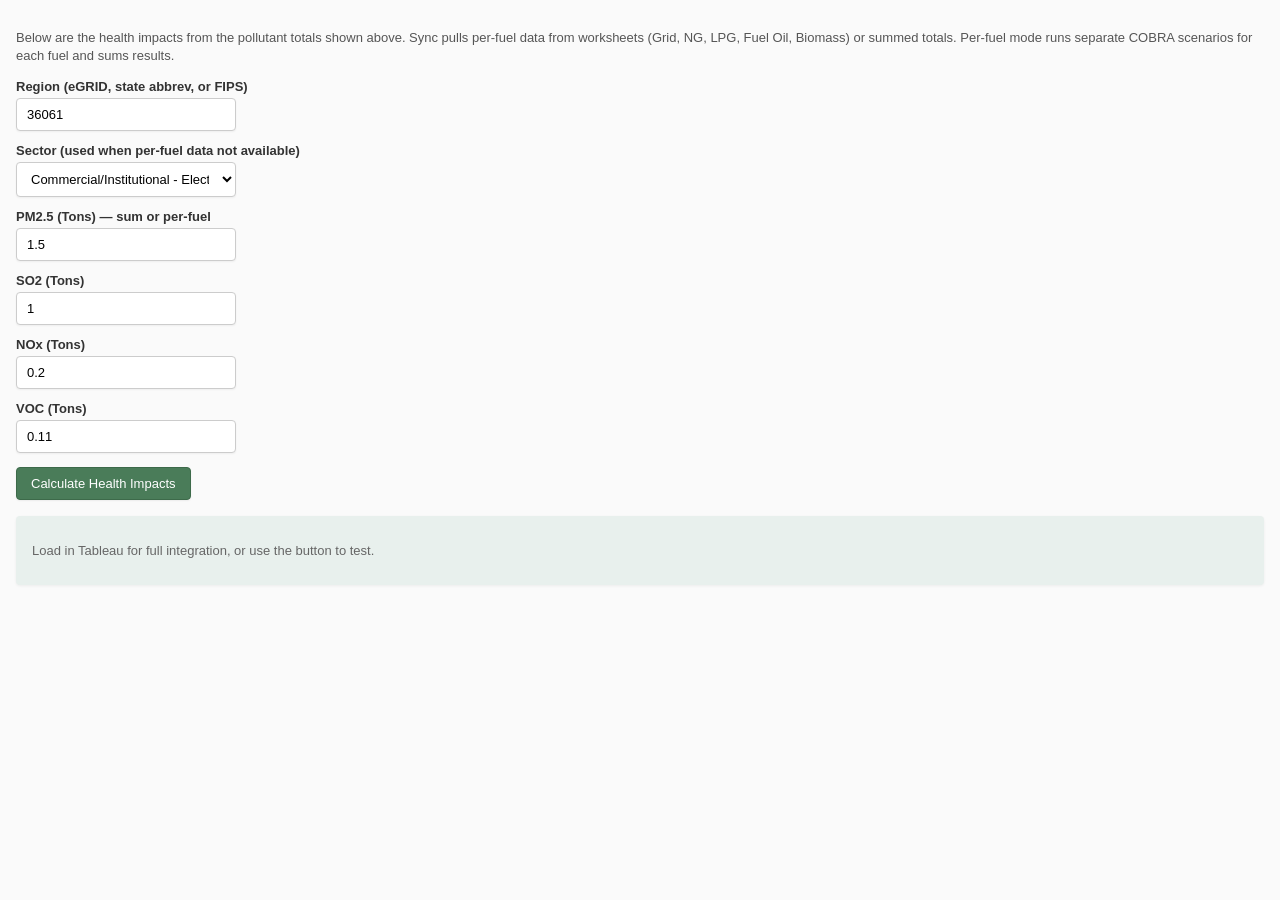
<file: static/extension/index.html>
<!DOCTYPE html>
<html>
<head>
  <meta charset="utf-8">
  <title>COBRA Health Results</title>
  <script src="https://extensions.tableauusercontent.com/resources/tableau.extensions.1.latest.min.js"></script>
  <style>
    * { box-sizing: border-box; }
    body { font-family: -apple-system, BlinkMacSystemFont, "Segoe UI", Roboto, sans-serif; margin: 0; padding: 16px; color: #333; background: #fafafa; }
    .intro { font-size: 13px; color: #555; margin-bottom: 14px; line-height: 1.4; }
    .input-group { margin-bottom: 12px; }
    .input-group label { display: block; font-weight: 600; font-size: 13px; margin-bottom: 4px; color: #333; }
    input, select {
      width: 100%; max-width: 220px; padding: 8px 10px; font-size: 13px;
      border: 1px solid #ccc; border-radius: 4px; background: #fff;
      box-shadow: 0 1px 2px rgba(0,0,0,0.05);
    }
    input:focus, select:focus { outline: none; border-color: #888; }
    .btn-row { margin: 14px 0; display: flex; gap: 8px; flex-wrap: wrap; }
    button {
      padding: 8px 14px; font-size: 13px; font-weight: 500; cursor: pointer; border-radius: 4px;
      border: 1px solid #bbb; background: #fff; box-shadow: 0 1px 2px rgba(0,0,0,0.06);
    }
    button:hover { background: #f8f8f8; }
    button:disabled { opacity: 0.6; cursor: not-allowed; }
    button.primary { background: #4a7c59; color: #fff; border-color: #3d6a4a; }
    button.primary:hover { background: #3d6a4a; }
    #results { margin-top: 16px; }
    .results-box {
      padding: 14px 16px; border-radius: 4px; margin-bottom: 10px;
      background: #e8e8ed; box-shadow: 0 1px 3px rgba(0,0,0,0.06);
    }
    .results-box.beige { background: #f5f0e6; }
    .results-box.teal { background: #e8f0ed; }
    .geo-toggle { margin-bottom: 12px; display: flex; gap: 6px; flex-wrap: wrap; }
    .geo-toggle button { padding: 6px 12px; font-size: 12px; }
    .geo-toggle button.active { background: #4a7c59; color: #fff; border-color: #3d6a4a; }
    .result-row { margin: 8px 0; font-size: 14px; }
    .result-row strong { display: inline-block; min-width: 180px; }
    .result-row .val { font-weight: 600; color: #1a5f2a; }
    .loading { color: #666; font-size: 13px; }
    .error { color: #c00; font-size: 13px; }
    .health-table { width: 100%; font-size: 12px; border-collapse: collapse; margin-top: 12px; }
    .health-table th, .health-table td { padding: 6px 8px; text-align: left; border-bottom: 1px solid #ddd; }
    .health-table th { font-weight: 600; background: rgba(0,0,0,0.04); }
    .health-table .num { text-align: right; }
    .toggle-details { margin-top: 8px; font-size: 12px; color: #555; cursor: pointer; }
    .toggle-details:hover { color: #333; }
  </style>
</head>
<body>
  <div id="calc-mode">
  <p class="intro">Below are the health impacts from the pollutant totals shown above. Sync pulls per-fuel data from worksheets (Grid, NG, LPG, Fuel Oil, Biomass) or summed totals. Per-fuel mode runs separate COBRA scenarios for each fuel and sums results.</p>

  <div class="input-group">
    <label>Region (eGRID, state abbrev, or FIPS)</label>
    <input id="region" value="36061" placeholder="e.g. USA, NY, 36061, ERCT" />
  </div>
  <div class="input-group">
    <label>Sector (used when per-fuel data not available)</label>
    <select id="sector">
      <option value="commercial_electricity">Commercial/Institutional - Electricity</option>
      <option value="commercial_natural_gas">Commercial/Institutional - Natural Gas</option>
      <option value="residential_electricity">Residential - Electricity</option>
      <option value="residential_natural_gas">Residential - Natural Gas</option>
    </select>
  </div>
  <div class="input-group">
    <label>PM2.5 (Tons) — sum or per-fuel</label>
    <input id="pm25" type="number" value="1.5" step="0.01" />
  </div>
  <div class="input-group">
    <label>SO2 (Tons)</label>
    <input id="so2" type="number" value="1" step="0.01" />
  </div>
  <div class="input-group">
    <label>NOx (Tons)</label>
    <input id="nox" type="number" value="0.2" step="0.01" />
  </div>
  <div class="input-group">
    <label>VOC (Tons)</label>
    <input id="voc" type="number" value="0.11" step="0.01" />
  </div>

  <div class="btn-row">
    <button id="sync">Sync from Dashboard</button>
    <button id="fetch" class="primary">Calculate Health Impacts</button>
  </div>
  </div>

  <div id="detail-mode" style="display:none">
    <p class="intro">Full health endpoint breakdown from the most recent run on any dashboard.</p>
    <div class="btn-row">
      <button id="refresh">Refresh</button>
    </div>
  </div>

  <div id="results"></div>

  <script>
    (function() {
      const API_BASE = window.location.origin;
      const FUEL_PATTERNS = [
        ["grid", ["grid", "electric", "electricity"]],
        ["natural_gas", ["ng", "natural gas", "naturalgas"]],
        ["propane", ["lpg", "propane"]],
        ["fuel_oil", ["fuel oil", "distillate", "dfo"]],
        ["biomass", ["biomass", "wood"]]
      ];

      function worksheetToFuel(name) {
        var n = (name || "").toLowerCase();
        for (var i = 0; i < FUEL_PATTERNS.length; i++) {
          var fuel = FUEL_PATTERNS[i][0], patterns = FUEL_PATTERNS[i][1];
          for (var j = 0; j < patterns.length; j++) {
            if (n.indexOf(patterns[j]) >= 0) return fuel;
          }
        }
        return null;
      }

      const PARAM_NAMES = {
        region: ["Region", "COBRA_Region", "State_Region", "State"],
        sector: ["Sector", "COBRA_Sector"],
        pm25: ["PM25", "COBRA_PM25", "PM2.5"],
        so2: ["SO2", "COBRA_SO2"],
        nox: ["NOx", "COBRA_NOx"],
        voc: ["VOC", "COBRA_VOC"],
        view: ["COBRA_View", "COBRA_Mode"]
      };

      var emissionsByFuel = null;

      function getParamValue(param) {
        var v = param.currentValue;
        if (!v) return null;
        return (v.nativeValue !== undefined ? v.nativeValue : v.value) ?? null;
      }

      function findParamValue(params, names) {
        for (var i = 0; i < names.length; i++) {
          var p = params.find(function(x) { return x.name === names[i]; });
          if (p) {
            var v = getParamValue(p);
            if (v != null && v !== "") return v;
          }
        }
        return null;
      }

      var isDetailMode = false;

      async function loadDetailView() {
        var resultsDiv = document.getElementById("results");
        resultsDiv.innerHTML = '<div class="results-box"><p class="loading">Loading...</p></div>';
        try {
          var res = await fetch(API_BASE + "/latest-results");
          if (!res.ok) {
            resultsDiv.innerHTML = '<div class="results-box"><p class="loading">No results yet. Run a calculation on any input dashboard first.</p></div>';
            return;
          }
          var data = await res.json();
          renderDetailResults(data, resultsDiv);
        } catch (e) {
          resultsDiv.innerHTML = '<div class="results-box"><p class="error">Could not load results: ' + e.message + "</p></div>";
        }
      }

      function renderDetailResults(data, resultsDiv) {
        var geo = "national";
        if (data.county) geo = "county";
        else if (data.state) geo = "state";
        var he = data.HealthEndpoints || {};
        var heBySector = data.HealthEndpoints_by_sector || {};
        var html = '<div class="results-box"><div class="geo-toggle">' +
          '<button data-geo="national">National</button>' +
          '<button data-geo="state">State</button>' +
          '<button data-geo="county">County</button>' +
          "</div><div id=\"geo-results\"></div></div>";
        resultsDiv.innerHTML = html;
        var geoResults = document.getElementById("geo-results");
        function showGeo(g) {
          var d = data[g];
          document.querySelectorAll(".geo-toggle button").forEach(function(b) {
            b.classList.toggle("active", b.dataset.geo === g);
          });
          if (!d) {
            geoResults.innerHTML = "<p class=\"loading\">N/A for this geography</p>";
            return;
          }
          var low = d.TotalHealthBenefitsValue_low ?? d.Summary?.TotalHealthBenefitsValue_low;
          var high = d.TotalHealthBenefitsValue_high ?? d.Summary?.TotalHealthBenefitsValue_high;
          var out = '<div class="result-row"><strong>Total Health Effects (Low):</strong> <span class="val">' + formatCurrency(low) + "</span></div>" +
            '<div class="result-row"><strong>Total Health Effects (High):</strong> <span class="val">' + formatCurrency(high) + "</span></div>";
          if (Object.keys(heBySector).length > 0) {
            for (var sk in heBySector) {
              var heRows = (heBySector[sk] || {})[g] || [];
              if (heRows.length > 0) {
                out += '<h4 style="margin:16px 0 8px;font-size:14px;">' + sectorLabel(sk) + "</h4>" + renderHealthTable(heRows);
              }
            }
          } else {
            var heRows = he[g] || [];
            if (heRows.length > 0) out += renderHealthTable(heRows);
          }
          geoResults.innerHTML = out;
        }
        document.querySelectorAll(".geo-toggle button").forEach(function(b) {
          b.addEventListener("click", function() { showGeo(this.dataset.geo); });
        });
        showGeo(geo);
      }

      function setInputsFromParams(params) {
        var view = findParamValue(params, PARAM_NAMES.view);
        if (view && String(view).toLowerCase() === "detail") {
          isDetailMode = true;
          document.getElementById("calc-mode").style.display = "none";
          document.getElementById("detail-mode").style.display = "block";
          loadDetailView();
          return;
        }
        var r = findParamValue(params, PARAM_NAMES.region);
        if (r != null) document.getElementById("region").value = String(r);

        var s = findParamValue(params, PARAM_NAMES.sector);
        if (s != null) {
          var sel = document.getElementById("sector");
          var v = String(s).toLowerCase();
          var mapped = v.indexOf("commercial") >= 0 && v.indexOf("electric") >= 0 ? "commercial_electricity" :
            v.indexOf("commercial") >= 0 ? "commercial_natural_gas" :
            v.indexOf("residential") >= 0 && v.indexOf("electric") >= 0 ? "residential_electricity" :
            v.indexOf("residential") >= 0 ? "residential_natural_gas" : null;
          if (mapped) {
            for (var i = 0; i < sel.options.length; i++) {
              if (sel.options[i].value === mapped) { sel.selectedIndex = i; break; }
            }
          }
        }

        var pm25 = findParamValue(params, PARAM_NAMES.pm25);
        if (pm25 != null) document.getElementById("pm25").value = parseFloat(pm25) || 0;
        var so2 = findParamValue(params, PARAM_NAMES.so2);
        if (so2 != null) document.getElementById("so2").value = parseFloat(so2) || 0;
        var nox = findParamValue(params, PARAM_NAMES.nox);
        if (nox != null) document.getElementById("nox").value = parseFloat(nox) || 0;
        var voc = findParamValue(params, PARAM_NAMES.voc);
        if (voc != null) document.getElementById("voc").value = parseFloat(voc) || 0;
      }

      async function syncFromWorksheets() {
        emissionsByFuel = null;
        var dashboard = tableau.extensions.dashboardContent.dashboard;
        var worksheets = dashboard.worksheets || [];
        var byFuel = {};
        var summed = { PM25: 0, SO2: 0, NOx: 0, VOC: 0 };

        for (var i = 0; i < worksheets.length; i++) {
          try {
            var ws = worksheets[i];
            var name = ws.name || "";
            var fuel = worksheetToFuel(name);
            var data = await ws.getSummaryDataAsync();
            if (!data || !data.columns || !data.data) continue;

            var cols = data.columns;
            var pm25Idx = cols.findIndex(function(c) { var n = (c.fieldName || "").toUpperCase(); return n.indexOf("PM2") >= 0 || n.indexOf("PM25") >= 0; });
            var so2Idx = cols.findIndex(function(c) { return (c.fieldName || "").toUpperCase().indexOf("SO2") >= 0; });
            var noxIdx = cols.findIndex(function(c) { return (c.fieldName || "").toUpperCase().indexOf("NOX") >= 0; });
            var vocIdx = cols.findIndex(function(c) { return (c.fieldName || "").toUpperCase().indexOf("VOC") >= 0; });

            function getVal(cell) {
              if (!cell) return null;
              var v = cell.nativeValue !== undefined ? cell.nativeValue : cell.value;
              return v != null && String(v).indexOf("%") < 0 ? v : null;
            }

            var pm25 = 0, so2 = 0, nox = 0, voc = 0;
            for (var r = 0; r < data.data.length; r++) {
              var row = data.data[r];
              if (pm25Idx >= 0) pm25 += parseFloat(getVal(row[pm25Idx])) || 0;
              if (so2Idx >= 0) so2 += parseFloat(getVal(row[so2Idx])) || 0;
              if (noxIdx >= 0) nox += parseFloat(getVal(row[noxIdx])) || 0;
              if (vocIdx >= 0) voc += parseFloat(getVal(row[vocIdx])) || 0;
            }

            summed.PM25 += pm25; summed.SO2 += so2; summed.NOx += nox; summed.VOC += voc;

            if (fuel && (pm25 > 0 || so2 > 0 || nox > 0 || voc > 0)) {
              if (!byFuel[fuel]) byFuel[fuel] = { PM25: 0, SO2: 0, NOx: 0, VOC: 0 };
              byFuel[fuel].PM25 += pm25;
              byFuel[fuel].SO2 += so2;
              byFuel[fuel].NOx += nox;
              byFuel[fuel].VOC += voc;
            }
          } catch (e) {}
        }

        if (Object.keys(byFuel).length > 0) emissionsByFuel = byFuel;

        if (summed.PM25 > 0 || summed.SO2 > 0 || summed.NOx > 0 || summed.VOC > 0) {
          document.getElementById("pm25").value = summed.PM25.toFixed(2);
          document.getElementById("so2").value = summed.SO2.toFixed(2);
          document.getElementById("nox").value = summed.NOx.toFixed(2);
          document.getElementById("voc").value = summed.VOC.toFixed(2);
        }
      }

      async function syncFromDashboard() {
        if (typeof tableau === "undefined" || !tableau.extensions || !tableau.extensions.dashboardContent) return;
        try {
          var dashboard = tableau.extensions.dashboardContent.dashboard;
          var params = await dashboard.getParametersAsync();
          if (params && params.length > 0) setInputsFromParams(params);
          await syncFromWorksheets();
          document.getElementById("results").innerHTML = '<div class="results-box teal"><p class="loading">Synced from dashboard.' + (emissionsByFuel ? " Per-fuel mode: " + Object.keys(emissionsByFuel).join(", ") : "") + "</p></div>";
          setTimeout(function() { document.getElementById("results").innerHTML = ""; }, 2000);
        } catch (e) {
          document.getElementById("results").innerHTML = '<div class="results-box"><p class="error">Sync failed: ' + e.message + "</p></div>";
        }
      }

      function getInputs() {
        var region = document.getElementById("region").value.trim();
        var sector = document.getElementById("sector").value;
        var pm25 = parseFloat(document.getElementById("pm25").value) || 0;
        var so2 = parseFloat(document.getElementById("so2").value) || 0;
        var nox = parseFloat(document.getElementById("nox").value) || 0;
        var voc = parseFloat(document.getElementById("voc").value) || 0;
        var emissions = { PM25: pm25, SO2: so2, NOx: nox, VOC: voc };

        if (emissionsByFuel && Object.keys(emissionsByFuel).length > 0) {
          return { region: region, emissions_by_fuel: emissionsByFuel };
        }
        return { region: region, sector: sector, emissions: emissions };
      }

      function formatCurrency(n) {
        if (n == null || isNaN(n)) return "—";
        return "$" + Math.round(n).toLocaleString();
      }

      function sectorLabel(key) {
        var labels = { grid: "Grid", natural_gas: "Natural Gas", propane: "Propane", fuel_oil: "Fuel Oil", biomass: "Biomass" };
        return labels[key] || String(key).replace(/_/g, " ").replace(/\b\w/g, function(c) { return c.toUpperCase(); });
      }

      function renderHealthTable(rows) {
        if (!rows || rows.length === 0) return "";
        var html = '<table class="health-table"><thead><tr><th>Health Endpoint</th><th>Pollutant</th><th class="num">Incidence Low</th><th class="num">Incidence High</th><th class="num">Monetary Low</th><th class="num">Monetary High</th></tr></thead><tbody>';
        for (var i = 0; i < rows.length; i++) {
          var r = rows[i];
          var incLo = r.IncidenceLow != null ? r.IncidenceLow.toFixed(4) : "—";
          var incHi = r.IncidenceHigh != null ? r.IncidenceHigh.toFixed(4) : "—";
          var monLo = r.MonetaryLow != null ? formatCurrency(r.MonetaryLow) : "—";
          var monHi = r.MonetaryHigh != null ? formatCurrency(r.MonetaryHigh) : "—";
          html += "<tr><td>" + (r.HealthEndpoint || "") + "</td><td>" + (r.Pollutant || "") + "</td><td class=\"num\">" + incLo + "</td><td class=\"num\">" + incHi + "</td><td class=\"num\">" + monLo + "</td><td class=\"num\">" + monHi + "</td></tr>";
        }
        html += "</tbody></table>";
        return html;
      }

      function attachHandler() {
        document.getElementById("sync").addEventListener("click", function() { syncFromDashboard(); });
        document.getElementById("refresh").addEventListener("click", function() { loadDetailView(); });

        document.getElementById("fetch").addEventListener("click", async function() {
          var btn = this;
          var resultsDiv = document.getElementById("results");
          btn.disabled = true;
          resultsDiv.innerHTML = '<div class="results-box"><p class="loading">Calculating health impacts... This may take 1–2 minutes for per-fuel mode.</p></div>';

          var inputs = getInputs();
          var url = API_BASE + "/health-effects?include_health_endpoints=true";
          try {
            var res = await fetch(url, {
              method: "POST",
              headers: { "Content-Type": "application/json" },
              body: JSON.stringify(inputs)
            });
            if (!res.ok) {
              var err = await res.json().catch(function() { return {}; });
              throw new Error(err.detail || res.statusText || "Request failed");
            }
            var data = await res.json();

            try { await fetch(API_BASE + "/store-results", { method: "POST", headers: { "Content-Type": "application/json" }, body: JSON.stringify(data) }); } catch (e) {}

            var geo = "national";
            if (data.county) geo = "county";
            else if (data.state) geo = "state";

            var html = '<div class="results-box"><div class="geo-toggle">' +
              '<button data-geo="national">National</button>' +
              '<button data-geo="state">State</button>' +
              '<button data-geo="county">County</button>' +
              "</div><div id=\"geo-results\"></div></div>";
            resultsDiv.innerHTML = html;

            var geoResults = document.getElementById("geo-results");
            var he = data.HealthEndpoints || {};

            function showGeo(g) {
              var d = data[g];
              document.querySelectorAll(".geo-toggle button").forEach(function(b) {
                b.classList.toggle("active", b.dataset.geo === g);
              });
              if (!d) {
                geoResults.innerHTML = "<p class=\"loading\">N/A for this geography</p>";
                return;
              }
              var low = d.TotalHealthBenefitsValue_low ?? d.Summary?.TotalHealthBenefitsValue_low;
              var high = d.TotalHealthBenefitsValue_high ?? d.Summary?.TotalHealthBenefitsValue_high;
              var bySector = d.by_sector || {};
              var sectorHtml = "";
              if (Object.keys(bySector).length > 0) {
                for (var sk in bySector) {
                  var sv = bySector[sk];
                  var sl = sv.TotalHealthBenefitsValue_low;
                  var sh = sv.TotalHealthBenefitsValue_high;
                  sectorHtml += '<div class="result-row"><strong>' + sectorLabel(sk) + ":</strong> <span class=\"val\">" + formatCurrency(sl) + " (Low) / " + formatCurrency(sh) + " (High)</span></div>";
                }
              }
              var heRows = he[g] || [];
              var tableHtml = heRows.length > 0 ? '<div class="toggle-details" id="toggle-details">▼ Show health endpoint details</div><div id="health-details" style="display:none">' + renderHealthTable(heRows) + "</div>" : "";
              geoResults.innerHTML = sectorHtml +
                '<div class="result-row"><strong>Total Health Effects (Low):</strong> <span class="val">' + formatCurrency(low) + "</span></div>" +
                '<div class="result-row"><strong>Total Health Effects (High):</strong> <span class="val">' + formatCurrency(high) + "</span></div>" + tableHtml;

              var toggle = document.getElementById("toggle-details");
              var details = document.getElementById("health-details");
              if (toggle && details) {
                toggle.addEventListener("click", function() {
                  var show = details.style.display === "none";
                  details.style.display = show ? "block" : "none";
                  toggle.textContent = show ? "▲ Hide health endpoint details" : "▼ Show health endpoint details";
                });
              }
            }

            document.querySelectorAll(".geo-toggle button").forEach(function(b) {
              b.addEventListener("click", function() { showGeo(this.dataset.geo); });
            });

            showGeo(geo);
          } catch (e) {
            resultsDiv.innerHTML = '<div class="results-box"><p class="error">Error: ' + e.message + "</p></div>";
          } finally {
            btn.disabled = false;
          }
        });
      }

      if (typeof tableau !== "undefined" && tableau.extensions) {
        tableau.extensions.initializeAsync().then(function() {
          attachHandler();
          syncFromDashboard();
          var dashboard = tableau.extensions.dashboardContent.dashboard;
          dashboard.getParametersAsync().then(function(params) {
            if (params && params.length > 0) {
              params.forEach(function(p) {
                p.addEventListener(tableau.TableauEventType.ParameterChanged, function() { syncFromDashboard(); });
              });
            }
          }).catch(function() {});
        });
      } else {
        attachHandler();
        document.getElementById("sync").style.display = "none";
        document.getElementById("results").innerHTML = '<div class="results-box teal"><p class="loading">Load in Tableau for full integration, or use the button to test.</p></div>';
      }
    })();
  </script>
</body>
</html>
</file>
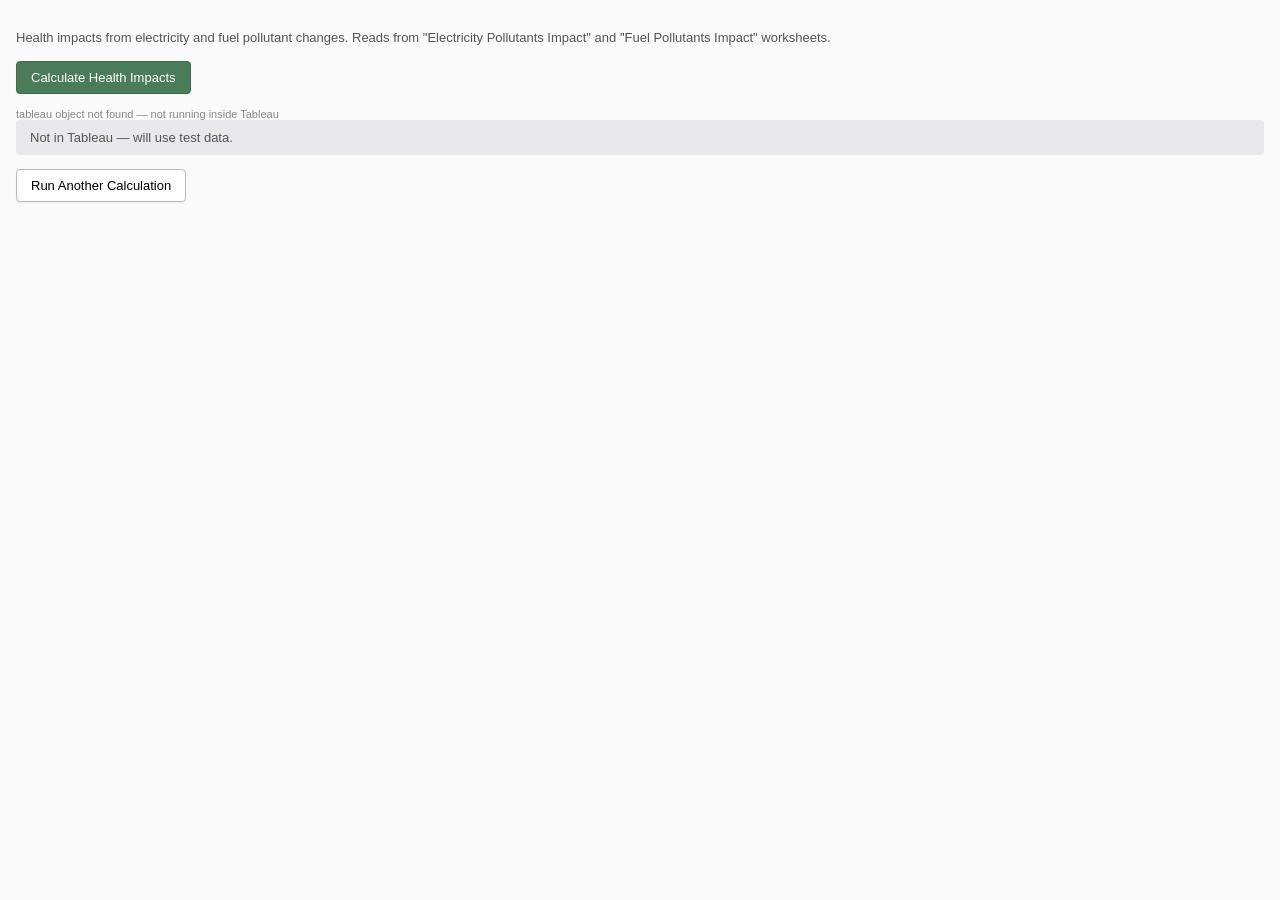
<file: static/extension/code-comparison.html>
<!DOCTYPE html>
<html>
<head>
  <meta charset="utf-8">
  <title>COBRA - Code Comparison</title>
  <script src="https://extensions.tableauusercontent.com/resources/tableau.extensions.1.latest.min.js"></script>
  <link rel="stylesheet" href="shared.css">
</head>
<body>
  <div id="calc-view">
    <p class="intro">Health impacts from electricity and fuel pollutant changes. Reads from "Electricity Pollutants Impact" and "Fuel Pollutants Impact" worksheets.</p>
    <div class="btn-row">
      <button id="calculate" class="primary">Calculate Health Impacts</button>
    </div>
    <div id="init-status" style="font-size:11px;color:#888;margin-top:4px;"></div>
  </div>

  <div id="results-view" style="display:none">
    <div id="results"></div>
    <div class="btn-row">
      <button id="reset">Run Another Calculation</button>
    </div>
  </div>

  <script src="shared.js"></script>
  <script>
    (function () {
      var ELECTRICITY_WS = "Electricity Pollutants Impact";
      var FUEL_WS = "Fuel Pollutants Impact";
      // Exact measure names for electricity worksheet (Code Comparison) — match by containing this string
      var ELECTRIC_EXACT_MEASURES = {
        PM25: "SUM(PM2.5 (Tons) - Electric (CodeComp))",
        SO2: "SUM(SO2 (Tons) - Electric (CodeComp))",
        NOx: "SUM(NOx (Tons) - Electric (CodeComp))",
        VOC: "SUM(VOC (Tons) - Electric (CodeComp))"
      };
      var STATE_PARAMS = ["In.State", "State", "Select State", "State_Abbr", "State_Region", "State/Grid Region", "COBRA_State"];
      var COUNTY_PARAMS = ["In.County Name.2", "County", "County Selection", "County?", "County_Name", "COBRA_County"];

      var dashboard = null;
      var initDone = false;
      var calcBtn = document.getElementById("calculate");
      calcBtn.disabled = true;
      calcBtn.textContent = "Initializing...";

      COBRA.initExtension(function (db) {
        dashboard = db;
        initDone = true;
        calcBtn.disabled = false;
        calcBtn.textContent = "Calculate Health Impacts";
        if (!dashboard) {
          document.getElementById("results").innerHTML =
            '<div class="status-msg info">Not in Tableau — will use test data.</div>';
          document.getElementById("results-view").style.display = "block";
        }
      });

      calcBtn.addEventListener("click", async function () {
        var btn = this;
        var resultsDiv = document.getElementById("results");
        btn.disabled = true;
        document.getElementById("calc-view").querySelector(".intro").textContent = "Calculating...";
        resultsDiv.innerHTML = '<div class="results-box"><p class="loading">Reading dashboard data and calculating health impacts... This may take 1\u20132 minutes.</p></div>';
        document.getElementById("results-view").style.display = "block";

        try {
          var payload = {};
          var debugLines = [];
          debugLines.push("initDone=" + initDone + ", dashboard=" + (dashboard ? "yes" : "null"));

          if (dashboard) {
            // Log all parameters
            var params = await dashboard.getParametersAsync();
            debugLines.push("Parameters found: " + params.map(function(p) {
              var v = p.currentValue;
              var val = v ? (v.nativeValue !== undefined ? v.nativeValue : v.value) : "(empty)";
              return p.name + " = " + val;
            }).join(", "));

            var state = COBRA.findParamValue(params, STATE_PARAMS);
            var county = COBRA.findParamValue(params, COUNTY_PARAMS);
            debugLines.push("From params: State=" + (state || "(none)") + ", County=" + (county || "(none)"));

            // Prefer "State Selection" / "County Selection" filters (visible dropdowns) over "Select State" / "County?" params
            var filterCounty = await COBRA.findFilterValue(dashboard, ["In.County Name.2", "County Selection", "County", "County?"]);
            var filterState = await COBRA.findFilterValue(dashboard, ["In.State", "State Selection", "State", "State/Grid Region"]);
            debugLines.push("From filters: State=" + (filterState || "(none)") + ", County=" + (filterCounty || "(none)"));

            // Prefer filter values if available
            if (filterState) state = filterState;
            if (filterCounty) {
              county = filterCounty;
            } else {
              // If a county filter exists but returned no single value, the user
              // selected "All" or multiple counties — clear any stale param value
              var countyFilterExists = await COBRA.findFilterExists(dashboard, ["In.County Name.2", "County Selection", "County", "County?"]);
              if (countyFilterExists) {
                debugLines.push("County filter exists but no single value selected — treating as state-level");
                county = null;
              }
            }
            county = COBRA.normalizeCountyForPayload(county);
            debugLines.push("Using: State=" + (state || "(none)") + ", County=" + (county || "(none)"));

            if (state) {
              payload.state = String(state);
              if (county) payload.county_name = String(county);
            } else {
              var region = COBRA.findParamValue(params, ["Region", "COBRA_Region", "State_Region"]);
              payload.region = region || "national";
              debugLines.push("No State param found, using region=" + payload.region);
            }

            // Log all worksheets
            var worksheets = dashboard.worksheets || [];
            debugLines.push("Worksheets: " + worksheets.map(function(w) { return '"' + w.name + '"'; }).join(", "));

            // Read worksheets
            var emissionsByFuel = {};
            for (var i = 0; i < worksheets.length; i++) {
              var ws = worksheets[i];
              var name = ws.name || "";
              if (name.toLowerCase().indexOf("electric") >= 0 || name.toLowerCase().indexOf("fuel") >= 0) {
                // Log column names for debugging
                var wsData = await ws.getSummaryDataAsync();
                var colNames = wsData && wsData.columns ? wsData.columns.map(function(c) { return c.fieldName || "(unnamed)"; }) : [];
                debugLines.push("\"" + name + "\" columns: " + JSON.stringify(colNames));
                if (wsData && wsData.data && wsData.data.length > 0) {
                  var firstRowVals = wsData.data[0].map(function(cell, idx) {
                    var v = cell ? (cell.nativeValue !== undefined ? cell.nativeValue : cell.value) : null;
                    return colNames[idx] + "=" + v;
                  });
                  debugLines.push("  first row: " + firstRowVals.join(", "));
                }

                if (name.toLowerCase().indexOf("electric") >= 0) {
                  var elecData = await COBRA.readWorksheetPollutants(ws, { exactMeasureNames: ELECTRIC_EXACT_MEASURES });
                  if (elecData) {
                    emissionsByFuel.grid = elecData;
                    debugLines.push("grid (from \"" + name + "\"): PM25=" + elecData.PM25 + " SO2=" + elecData.SO2 + " NOx=" + elecData.NOx + " VOC=" + elecData.VOC);
                  } else {
                    debugLines.push("\"" + name + "\" matched electric but no pollutant columns found");
                  }
                } else {
                  var fuelData = await COBRA.readWorksheetPollutants(ws);
                  if (fuelData) {
                    emissionsByFuel.natural_gas = fuelData;
                    debugLines.push("natural_gas (from \"" + name + "\"): PM25=" + fuelData.PM25 + " SO2=" + fuelData.SO2 + " NOx=" + fuelData.NOx + " VOC=" + fuelData.VOC);
                  } else {
                    debugLines.push("\"" + name + "\" matched fuel but no pollutant columns found");
                  }
                }
              }
            }
            if (Object.keys(emissionsByFuel).length > 0) {
              payload.emissions_by_fuel = emissionsByFuel;
            }
          } else {
            payload = {
              state: "AR",
              county_name: "Benton County",
              emissions_by_fuel: {
                grid: { PM25: 1, SO2: 0.5, NOx: 0.3, VOC: 0.1 },
                natural_gas: { PM25: 0.5, SO2: 0.2, NOx: 0.1, VOC: 0.05 }
              }
            };
            debugLines.push("Test mode (not in Tableau)");
          }

          // Show what we read before calling API
          resultsDiv.innerHTML = '<div class="results-box"><p class="loading">Sending to API...</p>' +
            '<pre style="font-size:11px;color:#555;white-space:pre-wrap;margin-top:8px;">' +
            debugLines.join("\n") + "\n\nPayload: " + JSON.stringify(payload, null, 2) + '</pre></div>';

          if (!payload.emissions_by_fuel || Object.keys(payload.emissions_by_fuel).length === 0) {
            throw new Error("No pollutant data found in worksheets. Make sure worksheets with 'electric' or 'fuel' in the name exist.\n\n" + debugLines.join("\n"));
          }

          var data = await COBRA.callHealthEffects(payload, true, "code_comparison");
          await COBRA.storeResults(data, "code_comparison");

          // Show per-fuel results
          var geo = data.county ? "county" : (data.state ? "state" : "national");
          var d = data[geo] || {};
          var bySector = d.by_sector || {};
          var html = '';

          // Per-fuel lines
          var fuelLabels = { grid: "Electricity", natural_gas: "Fuel" };
          for (var fk in bySector) {
            var sv = bySector[fk];
            var label = fuelLabels[fk] || COBRA.sectorLabel(fk);
            html += '<div class="result-row"><strong>' + label + ' (Low):</strong> <span class="val">' + COBRA.formatCurrency(sv.TotalHealthBenefitsValue_low) + '</span></div>';
            html += '<div class="result-row"><strong>' + label + ' (High):</strong> <span class="val">' + COBRA.formatCurrency(sv.TotalHealthBenefitsValue_high) + '</span></div>';
          }

          html += '<details style="margin-top:12px;font-size:11px;color:#888;"><summary>Debug info</summary><pre style="white-space:pre-wrap;">' +
            debugLines.join("\n") + "\n\nPayload sent: " + JSON.stringify(payload, null, 2) + '</pre></details>';
          resultsDiv.innerHTML = '<div class="results-box teal">' + html + '</div>';
          document.getElementById("calc-view").style.display = "none";

        } catch (e) {
          resultsDiv.innerHTML = '<div class="results-box"><p class="error">Error: ' + e.message + '</p></div>';
        } finally {
          btn.disabled = false;
          document.getElementById("calc-view").querySelector(".intro").textContent =
            "Health impacts from electricity and fuel pollutant changes.";
        }
      });

      document.getElementById("reset").addEventListener("click", function () {
        document.getElementById("calc-view").style.display = "block";
        document.getElementById("results-view").style.display = "none";
        document.getElementById("results").innerHTML = "";
      });
    })();
  </script>
</body>
</html>
</file>
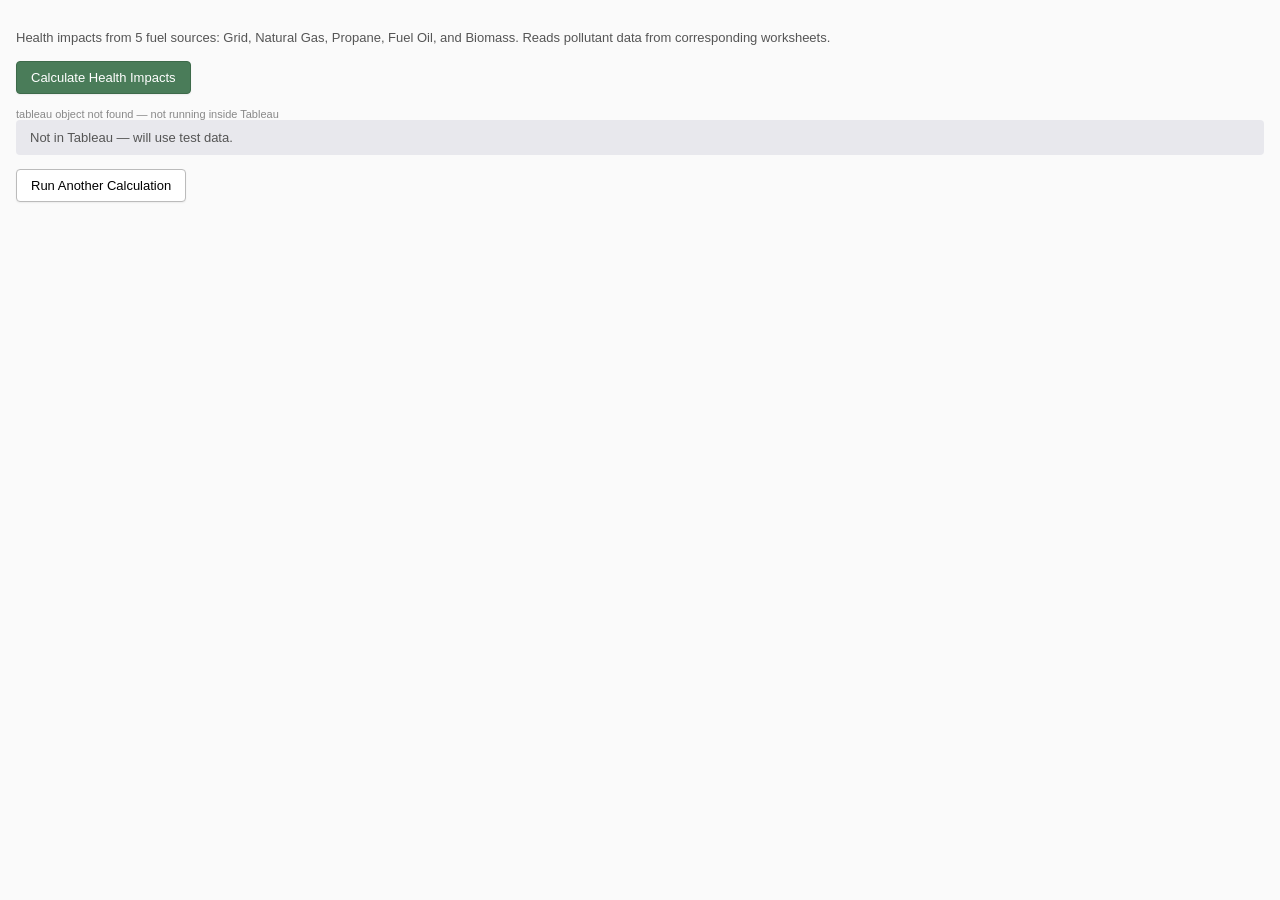
<file: static/extension/custom-module.html>
<!DOCTYPE html>
<html>
<head>
  <meta charset="utf-8">
  <title>COBRA - Custom Module</title>
  <script src="https://extensions.tableauusercontent.com/resources/tableau.extensions.1.latest.min.js"></script>
  <link rel="stylesheet" href="shared.css">
</head>
<body>
  <div id="calc-view">
    <p class="intro">Health impacts from 5 fuel sources: Grid, Natural Gas, Propane, Fuel Oil, and Biomass. Reads pollutant data from corresponding worksheets.</p>
    <div class="btn-row">
      <button id="calculate" class="primary">Calculate Health Impacts</button>
    </div>
    <div id="init-status" style="font-size:11px;color:#888;margin-top:4px;"></div>
  </div>

  <div id="results-view" style="display:none">
    <div id="results"></div>
    <div class="btn-row">
      <button id="reset">Run Another Calculation</button>
    </div>
  </div>

  <script src="shared.js"></script>
  <script>
    (function () {
      var WORKSHEET_FUEL_MAP = [
        { patterns: ["grid usage", "grid", "electric"], fuel: "grid" },
        { patterns: ["natural gas usage", "natural gas", "ng"], fuel: "natural_gas" },
        { patterns: ["propane usage", "propane", "lpg"], fuel: "propane" },
        { patterns: ["distillate fuel oil usage", "fuel oil", "distillate", "dfo"], fuel: "fuel_oil" },
        { patterns: ["biomass usage", "biomass", "wood"], fuel: "biomass" }
      ];

      var STATE_PARAMS = ["In.State", "State/Grid Region", "State", "Select State", "State_Abbr", "State_Region", "Grid Region", "COBRA_State"];

      var dashboard = null;

      function matchFuel(wsName) {
        var n = (wsName || "").toLowerCase();
        for (var i = 0; i < WORKSHEET_FUEL_MAP.length; i++) {
          var entry = WORKSHEET_FUEL_MAP[i];
          for (var j = 0; j < entry.patterns.length; j++) {
            if (n.indexOf(entry.patterns[j]) >= 0) return entry.fuel;
          }
        }
        return null;
      }

      var calcBtn = document.getElementById("calculate");
      calcBtn.disabled = true;
      calcBtn.textContent = "Initializing...";

      COBRA.initExtension(function (db) {
        dashboard = db;
        calcBtn.disabled = false;
        calcBtn.textContent = "Calculate Health Impacts";
        if (!dashboard) {
          document.getElementById("results").innerHTML =
            '<div class="status-msg info">Not in Tableau — will use test data.</div>';
          document.getElementById("results-view").style.display = "block";
        }
      });

      calcBtn.addEventListener("click", async function () {
        var btn = this;
        var resultsDiv = document.getElementById("results");
        btn.disabled = true;
        resultsDiv.innerHTML = '<div class="results-box"><p class="loading">Reading dashboard data and calculating health impacts... This may take 1\u20132 minutes for multiple fuels.</p></div>';
        document.getElementById("results-view").style.display = "block";

        try {
          var payload = {};
          var debugLines = [];

          if (dashboard) {
            var params = await dashboard.getParametersAsync();
            debugLines.push("Parameters found: " + params.map(function(p) {
              var v = p.currentValue;
              var val = v ? (v.nativeValue !== undefined ? v.nativeValue : v.value) : "(empty)";
              return p.name + " = " + val;
            }).join(", "));

            var region = COBRA.findParamValue(params, STATE_PARAMS);
            debugLines.push("Region/State: " + (region || "(none)"));
            debugLines.push("(Custom Module uses State/Grid Region only; county parameters are ignored)");

            if (region) {
              payload.state = String(region);
            } else {
              payload.region = "national";
            }
            debugLines.push("Location sent to API: " + (payload.state ? "state=" + payload.state : "region=" + payload.region));

            var emissionsByFuel = {};
            var worksheets = dashboard.worksheets || [];
            debugLines.push("Worksheets: " + worksheets.map(function(w) { return '"' + w.name + '"'; }).join(", "));

            for (var i = 0; i < worksheets.length; i++) {
              var ws = worksheets[i];
              var fuel = matchFuel(ws.name);
              if (!fuel) {
                debugLines.push('"' + ws.name + '" — no fuel match, skipping');
                continue;
              }
              var pollutants = await COBRA.readWorksheetPollutants(ws);
              if (pollutants && (pollutants.PM25 || pollutants.SO2 || pollutants.NOx || pollutants.VOC)) {
                emissionsByFuel[fuel] = pollutants;
                debugLines.push(fuel + ' (from "' + ws.name + '"): PM25=' + pollutants.PM25 + ' SO2=' + pollutants.SO2 + ' NOx=' + pollutants.NOx + ' VOC=' + pollutants.VOC);
              } else {
                debugLines.push('"' + ws.name + '" matched ' + fuel + ' but no pollutant data found');
              }
            }
            payload.emissions_by_fuel = emissionsByFuel;
          } else {
            payload = {
              state: "AR",
              emissions_by_fuel: {
                grid: { PM25: 1, SO2: 0.5, NOx: 0.3, VOC: 0.1 },
                natural_gas: { PM25: 0.3, SO2: 0.1, NOx: 0.2, VOC: 0.05 },
                propane: { PM25: 0.1, SO2: 0, NOx: 0.05, VOC: 0.02 }
              }
            };
            debugLines.push("Test mode (not in Tableau)");
          }

          resultsDiv.innerHTML = '<div class="results-box"><p class="loading">Sending to API...</p>' +
            '<pre style="font-size:11px;color:#555;white-space:pre-wrap;margin-top:8px;">' +
            debugLines.join("\n") + "\n\nPayload: " + JSON.stringify(payload, null, 2) + '</pre></div>';

          if (!payload.emissions_by_fuel || Object.keys(payload.emissions_by_fuel).length === 0) {
            throw new Error("No pollutant data found. Ensure worksheets for Grid, Natural Gas, Propane, Fuel Oil, or Biomass exist.\n\n" + debugLines.join("\n"));
          }

          var data = await COBRA.callHealthEffects(payload, true, "custom_module");
          await COBRA.storeResults(data, "custom_module");

          // Show per-fuel results
          var geo = data.county ? "county" : (data.state ? "state" : "national");
          var d = data[geo] || {};
          var bySector = d.by_sector || {};
          var html = '';
          for (var fk in bySector) {
            var sv = bySector[fk];
            var label = COBRA.sectorLabel(fk);
            html += '<div class="result-row"><strong>' + label + ' (Low):</strong> <span class="val">' + COBRA.formatCurrency(sv.TotalHealthBenefitsValue_low) + '</span></div>';
            html += '<div class="result-row"><strong>' + label + ' (High):</strong> <span class="val">' + COBRA.formatCurrency(sv.TotalHealthBenefitsValue_high) + '</span></div>';
          }
          html += '<details style="margin-top:12px;font-size:11px;color:#888;"><summary>Debug info</summary><pre style="white-space:pre-wrap;">' +
            debugLines.join("\n") + "\n\nPayload sent: " + JSON.stringify(payload, null, 2) + '</pre></details>';
          resultsDiv.innerHTML = '<div class="results-box teal">' + html + '</div>';
          document.getElementById("calc-view").style.display = "none";

        } catch (e) {
          resultsDiv.innerHTML = '<div class="results-box"><p class="error">Error: ' + e.message + '</p></div>';
        } finally {
          btn.disabled = false;
        }
      });

      document.getElementById("reset").addEventListener("click", function () {
        document.getElementById("calc-view").style.display = "block";
        document.getElementById("results-view").style.display = "none";
        document.getElementById("results").innerHTML = "";
      });
    })();
  </script>
</body>
</html>
</file>
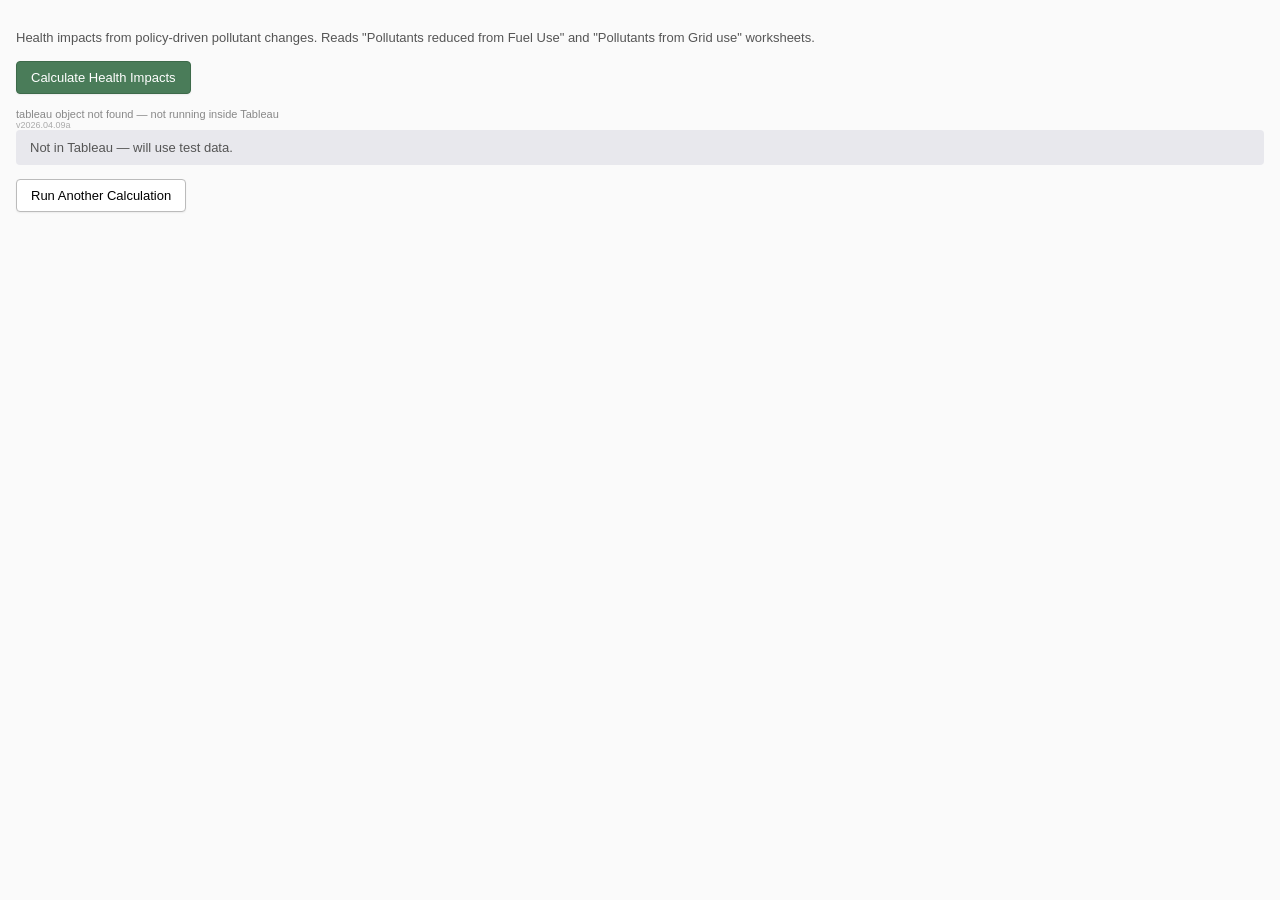
<file: static/extension/policy-module.html>
<!DOCTYPE html>
<html>
<head>
  <meta charset="utf-8">
  <title>COBRA - Policy Module</title>
  <script src="https://extensions.tableauusercontent.com/resources/tableau.extensions.1.latest.min.js"></script>
  <link rel="stylesheet" href="shared.css">
</head>
<body>
  <div id="calc-view">
    <p class="intro">Health impacts from policy-driven pollutant changes. Reads "Pollutants reduced from Fuel Use" and "Pollutants from Grid use" worksheets.</p>
    <div class="btn-row">
      <button id="calculate" class="primary">Calculate Health Impacts</button>
    </div>
    <div id="init-status" style="font-size:11px;color:#888;margin-top:4px;"></div>
    <div style="font-size:9px;color:#aaa;">v2026.04.09a</div>
  </div>

  <div id="results-view" style="display:none">
    <div id="results"></div>
    <div class="btn-row">
      <button id="reset">Run Another Calculation</button>
    </div>
  </div>

  <script src="shared.js"></script>
  <script>
    (function () {
      var FUEL_WS_PATTERNS = ["pollutants reduced from fuel", "fuel use", "policy_natural", "ps_pollu"];
      var GRID_WS_PATTERNS = ["pollutants from grid", "grid use", "electric_gain", "ps_grid", "grid_pollu"];
      // "Select State" and "County?" are known-stale params on this dashboard — keep them last
      var STATE_PARAMS = ["In.State", "State", "State_Abbr", "State_Region", "State/Grid Region", "COBRA_State", "Select State"];
      var COUNTY_PARAMS = ["In.County Name.2", "County", "County Selection", "County_Name", "COBRA_County", "County?"];

      var dashboard = null;

      function matchesPatterns(name, patterns) {
        var n = (name || "").toLowerCase();
        for (var i = 0; i < patterns.length; i++) {
          if (n.indexOf(patterns[i]) >= 0) return true;
        }
        return false;
      }

      function addVote(votes, value) {
        var val = value == null ? "" : String(value).trim();
        if (!val) return;
        votes[val] = (votes[val] || 0) + 1;
      }

      function chooseMajorityValue(votes) {
        var best = null;
        var bestCount = 0;
        for (var key in votes) {
          if (votes[key] > bestCount) {
            best = key;
            bestCount = votes[key];
          }
        }
        return best;
      }

      function formatVoteSummary(votes) {
        var parts = [];
        for (var key in votes) {
          parts.push(key + " x" + votes[key]);
        }
        return parts.length ? parts.join(", ") : "(none)";
      }

      var calcBtn = document.getElementById("calculate");
      calcBtn.disabled = true;
      calcBtn.textContent = "Initializing...";

      COBRA.initExtension(function (db) {
        dashboard = db;
        calcBtn.disabled = false;
        calcBtn.textContent = "Calculate Health Impacts";
        if (!dashboard) {
          document.getElementById("results").innerHTML =
            '<div class="status-msg info">Not in Tableau — will use test data.</div>';
          document.getElementById("results-view").style.display = "block";
        }
      });

      calcBtn.addEventListener("click", async function () {
        var btn = this;
        var resultsDiv = document.getElementById("results");
        btn.disabled = true;
        resultsDiv.innerHTML = '<div class="results-box"><p class="loading">Reading policy data and calculating health impacts... This may take 1\u20132 minutes.</p></div>';
        document.getElementById("results-view").style.display = "block";

        try {
          var payload = {};
          var debugLines = [];

          if (dashboard) {
            var params = await dashboard.getParametersAsync();
            debugLines.push("Parameters found: " + params.map(function(p) {
              var v = p.currentValue;
              var val = v ? (v.nativeValue !== undefined ? v.nativeValue : v.value) : "(empty)";
              return p.name + " = " + val;
            }).join(", "));

            // --- Read pollutant data from worksheets ---
            var emissionsByFuel = {};
            var worksheets = dashboard.worksheets || [];
            var dataWorksheets = []; // track which worksheets we read data from
            debugLines.push("Worksheets: " + worksheets.map(function(w) { return '"' + w.name + '"'; }).join(", "));

            for (var i = 0; i < worksheets.length; i++) {
              var ws = worksheets[i];
              var name = ws.name || "";

              if (matchesPatterns(name, FUEL_WS_PATTERNS)) {
                dataWorksheets.push(ws);
                var fuelData = await COBRA.readWorksheetPollutantsByColumns(ws);
                if (fuelData) {
                  if (!emissionsByFuel.natural_gas) emissionsByFuel.natural_gas = { PM25: 0, SO2: 0, NOx: 0, VOC: 0 };
                  emissionsByFuel.natural_gas.PM25 += fuelData.PM25;
                  emissionsByFuel.natural_gas.SO2 += fuelData.SO2;
                  emissionsByFuel.natural_gas.NOx += fuelData.NOx;
                  emissionsByFuel.natural_gas.VOC += fuelData.VOC;
                  debugLines.push('natural_gas (from "' + name + '"): PM25=' + fuelData.PM25 + ' SO2=' + fuelData.SO2 + ' NOx=' + fuelData.NOx + ' VOC=' + fuelData.VOC);
                } else {
                  debugLines.push('"' + name + '" matched fuel pattern but no pollutant data found');
                }
              } else if (matchesPatterns(name, GRID_WS_PATTERNS)) {
                dataWorksheets.push(ws);
                var gridData = await COBRA.readWorksheetPollutantsByColumns(ws);
                if (gridData) {
                  if (!emissionsByFuel.grid) emissionsByFuel.grid = { PM25: 0, SO2: 0, NOx: 0, VOC: 0 };
                  emissionsByFuel.grid.PM25 += gridData.PM25;
                  emissionsByFuel.grid.SO2 += gridData.SO2;
                  emissionsByFuel.grid.NOx += gridData.NOx;
                  emissionsByFuel.grid.VOC += gridData.VOC;
                  debugLines.push('grid (from "' + name + '"): PM25=' + gridData.PM25 + ' SO2=' + gridData.SO2 + ' NOx=' + gridData.NOx + ' VOC=' + gridData.VOC);
                } else {
                  debugLines.push('"' + name + '" matched grid pattern but no pollutant data found');
                }
              } else {
                debugLines.push('"' + name + '" — no pattern match, skipping');
              }
            }

            // --- Resolve state/county ---
            // The policy dashboard has stale Tableau parameters ("Select State",
            // "County?") that don't reflect the user's current selection.  The
            // user's actual selection is through dashboard filter cards tied to
            // data fields "In.State" and "In.County Name.2".  So: read filters
            // first (from the data worksheets), then fall back to params only as
            // a last resort.
            var STATE_FILTER_NAMES = ["In.State", "State Selection", "State", "State/Grid Region"];
            var COUNTY_FILTER_NAMES = ["In.County Name.2", "County Selection", "County", "County?"];

            var state = null;
            var county = null;
            var countyLockedToState = false; // true once we know county is intentionally absent

            var STATE_FIELDS = ["In.State", "State", "State_Abbr", "State Selection"];
            var COUNTY_FIELDS = ["In.County Name.2", "County", "County Name", "County Selection"];

            // 1) Read from filters on data worksheets specifically (not all worksheets)
            var allDataFilters = []; // collect for broad fallback
            var stateVotes = {};
            var countyVotes = {};
            var stateFilterFoundOnDataWorksheets = false;
            var countyFilterFoundOnDataWorksheets = false;
            if (!state || !county) {
              for (var d = 0; d < dataWorksheets.length; d++) {
                try {
                  var wsFilters = await dataWorksheets[d].getFiltersAsync();
                  debugLines.push("Filters on '" + dataWorksheets[d].name + "': " +
                    wsFilters.map(function(f) {
                      var vals = (f.appliedValues || []).map(function(v) {
                        return v.nativeValue !== undefined ? v.nativeValue : (v.value || v.formattedValue);
                      });
                      return f.fieldName + " (" + vals.length + " vals" + (vals.length === 1 ? ": " + vals[0] : "") + ")";
                    }).join(", "));
                  for (var f = 0; f < wsFilters.length; f++) {
                    var filter = wsFilters[f];
                    allDataFilters.push({ filter: filter, wsName: dataWorksheets[d].name });
                    var fname = (filter.fieldName || "").toLowerCase();
                    for (var sn = 0; sn < STATE_FILTER_NAMES.length; sn++) {
                      if (COBRA.fieldNameMatches(fname, STATE_FILTER_NAMES[sn].toLowerCase())) {
                        stateFilterFoundOnDataWorksheets = true;
                        if (filter.appliedValues && filter.appliedValues.length === 1) {
                          var sv = filter.appliedValues[0];
                          var stateCandidate = String(sv.nativeValue !== undefined ? sv.nativeValue : (sv.value || sv.formattedValue)).trim();
                          addVote(stateVotes, stateCandidate);
                          debugLines.push("State candidate from filter '" + filter.fieldName + "' on '" + dataWorksheets[d].name + "': " + stateCandidate);
                        }
                        break;
                      }
                    }
                    for (var cn = 0; cn < COUNTY_FILTER_NAMES.length; cn++) {
                      if (COBRA.fieldNameMatches(fname, COUNTY_FILTER_NAMES[cn].toLowerCase())) {
                        countyFilterFoundOnDataWorksheets = true;
                        if (filter.appliedValues && filter.appliedValues.length === 1) {
                          var cv = filter.appliedValues[0];
                          var countyCandidate = String(cv.nativeValue !== undefined ? cv.nativeValue : (cv.value || cv.formattedValue)).trim();
                          addVote(countyVotes, countyCandidate);
                          debugLines.push("County candidate from filter '" + filter.fieldName + "' on '" + dataWorksheets[d].name + "': " + countyCandidate);
                        }
                        break;
                      }
                    }
                  }
                } catch (e) {
                  debugLines.push("Error reading filters from '" + dataWorksheets[d].name + "': " + e.message);
                }
              }
            }
            if (!state) {
              state = chooseMajorityValue(stateVotes);
              if (state) debugLines.push("State chosen from data worksheet filters: " + state + " [" + formatVoteSummary(stateVotes) + "]");
              else if (stateFilterFoundOnDataWorksheets) debugLines.push("State filters found on data worksheets, but no single selected value was available");
            }
            if (!county) {
              county = chooseMajorityValue(countyVotes);
              if (county) debugLines.push("County chosen from data worksheet filters: " + county + " [" + formatVoteSummary(countyVotes) + "]");
              else if (countyFilterFoundOnDataWorksheets) {
                debugLines.push("County filters found on data worksheets, but no single selected value was available — treating as state-level");
                countyLockedToState = true;
              }
            }
            debugLines.push("After data worksheet filters: State=" + (state || "(none)") + ", County=" + (county || "(none)"));

            // 1b) Broad fallback: if targeted matching missed, look for any filter
            //     whose name contains "state" or "county" with a plausible single value.
            //     This catches unknown Tableau field name patterns we haven't seen yet.
            if (!state) {
              var broadStateVotes = {};
              for (var bf = 0; bf < allDataFilters.length; bf++) {
                var bFilter = allDataFilters[bf].filter;
                var bName = (bFilter.fieldName || "").toLowerCase();
                if (bName.indexOf("state") >= 0 && bFilter.appliedValues && bFilter.appliedValues.length === 1) {
                  var bv = bFilter.appliedValues[0];
                  var bVal = String(bv.nativeValue !== undefined ? bv.nativeValue : (bv.value || bv.formattedValue)).trim();
                  // Accept 2-letter state abbreviations only (avoid matching e.g. "Statewide")
                  if (/^[A-Za-z]{2}$/.test(bVal)) {
                    addVote(broadStateVotes, bVal.toUpperCase());
                    debugLines.push("Broad state candidate from '" + bFilter.fieldName + "' on '" + allDataFilters[bf].wsName + "': " + bVal.toUpperCase());
                  }
                }
              }
              state = chooseMajorityValue(broadStateVotes);
              if (state) debugLines.push("State chosen from broad filter fallback: " + state + " [" + formatVoteSummary(broadStateVotes) + "]");
            }
            if (!county) {
              var broadCountyVotes = {};
              for (var bf = 0; bf < allDataFilters.length; bf++) {
                var bFilter = allDataFilters[bf].filter;
                var bName = (bFilter.fieldName || "").toLowerCase();
                if (bName.indexOf("county") >= 0 && bFilter.appliedValues && bFilter.appliedValues.length === 1) {
                  var bv = bFilter.appliedValues[0];
                  var bVal = String(bv.nativeValue !== undefined ? bv.nativeValue : (bv.value || bv.formattedValue)).trim();
                  if (bVal) {
                    addVote(broadCountyVotes, bVal);
                    debugLines.push("Broad county candidate from '" + bFilter.fieldName + "' on '" + allDataFilters[bf].wsName + "': " + bVal);
                  }
                }
              }
              county = chooseMajorityValue(broadCountyVotes);
              if (county) debugLines.push("County chosen from broad filter fallback: " + county + " [" + formatVoteSummary(broadCountyVotes) + "]");
            }

            // 2) Fall back to filters on ALL worksheets
            if (!state) {
              var filterState = await COBRA.findFilterValue(dashboard, STATE_FILTER_NAMES);
              if (filterState) {
                state = filterState;
                debugLines.push("State from global filter search: " + state);
              }
            }
            if (!county) {
              var filterCounty = await COBRA.findFilterValue(dashboard, COUNTY_FILTER_NAMES);
              if (filterCounty) {
                county = filterCounty;
              } else {
                var countyFilterExists = await COBRA.findFilterExists(dashboard, COUNTY_FILTER_NAMES);
                if (countyFilterExists) {
                  debugLines.push("County filter exists but no single value selected — treating as state-level");
                  county = null;
                  countyLockedToState = true;
                }
              }
            }

            // 3) Fall back to worksheet data only if it has a single unambiguous value.
            if (!state) {
              for (var d = 0; d < dataWorksheets.length && !state; d++) {
                state = await COBRA.readDimensionFromData(dataWorksheets[d], STATE_FIELDS);
              }
            }
            if (!county) {
              for (var d = 0; d < dataWorksheets.length && !county; d++) {
                county = await COBRA.readDimensionFromData(dataWorksheets[d], COUNTY_FIELDS);
              }
            }
            debugLines.push("After worksheet data fallback: State=" + (state || "(none)") + ", County=" + (county || "(none)"));

            // 4) Last resort: params (may be stale — used only if filters/data found nothing)
            if (!state) {
              state = COBRA.findParamValue(params, STATE_PARAMS);
              if (state) debugLines.push("State from params (last resort): " + state);
            }
            if (!county && !countyLockedToState) {
              county = COBRA.findParamValue(params, COUNTY_PARAMS);
              if (county) debugLines.push("County from params (last resort): " + county);
            }

            county = COBRA.normalizeCountyForPayload(county);
            debugLines.push("Using: State=" + (state || "(none)") + ", County=" + (county || "(none)"));

            if (state) {
              payload.state = String(state);
              if (county) payload.county_name = String(county);
            } else {
              payload.region = "national";
            }
            payload.emissions_by_fuel = emissionsByFuel;
          } else {
            payload = {
              state: "NY",
              emissions_by_fuel: {
                natural_gas: { PM25: 0.8, SO2: 0.3, NOx: 0.5, VOC: 0.1 },
                grid: { PM25: 0.5, SO2: 0.2, NOx: 0.3, VOC: 0.05 }
              }
            };
            debugLines.push("Test mode (not in Tableau)");
          }

          resultsDiv.innerHTML = '<div class="results-box"><p class="loading">Sending to API...</p>' +
            '<pre style="font-size:11px;color:#555;white-space:pre-wrap;margin-top:8px;">' +
            debugLines.join("\n") + "\n\nPayload: " + JSON.stringify(payload, null, 2) + '</pre></div>';

          if (!payload.emissions_by_fuel || Object.keys(payload.emissions_by_fuel).length === 0) {
            throw new Error("No pollutant data found. Ensure worksheets for fuel and grid pollutants exist.\n\n" + debugLines.join("\n"));
          }

          var data = await COBRA.callHealthEffects(payload, true, "policy_module");
          await COBRA.storeResults(data, "policy_module");

          // Show per-fuel results
          var geo = data.county ? "county" : (data.state ? "state" : "national");
          var d = data[geo] || {};
          var bySector = d.by_sector || {};
          var html = '';
          var fuelLabels = { grid: "Grid / Electricity", natural_gas: "Fuel Use" };
          for (var fk in bySector) {
            var sv = bySector[fk];
            var label = fuelLabels[fk] || COBRA.sectorLabel(fk);
            html += '<div class="result-row"><strong>' + label + ' (Low):</strong> <span class="val">' + COBRA.formatCurrency(sv.TotalHealthBenefitsValue_low) + '</span></div>';
            html += '<div class="result-row"><strong>' + label + ' (High):</strong> <span class="val">' + COBRA.formatCurrency(sv.TotalHealthBenefitsValue_high) + '</span></div>';
          }
          html += '<details style="margin-top:12px;font-size:11px;color:#888;"><summary>Debug info</summary><pre style="white-space:pre-wrap;">' +
            debugLines.join("\n") + "\n\nPayload sent: " + JSON.stringify(payload, null, 2) + '</pre></details>';
          resultsDiv.innerHTML = '<div class="results-box teal">' + html + '</div>';
          document.getElementById("calc-view").style.display = "none";

        } catch (e) {
          resultsDiv.innerHTML = '<div class="results-box"><p class="error">Error: ' + e.message + '</p>' +
            '<details open style="margin-top:12px;font-size:11px;color:#888;"><summary>Debug info</summary><pre style="white-space:pre-wrap;">' +
            (debugLines || []).join("\n") + "\n\nPayload: " + JSON.stringify(payload, null, 2) + '</pre></details></div>';
        } finally {
          btn.disabled = false;
        }
      });

      document.getElementById("reset").addEventListener("click", function () {
        document.getElementById("calc-view").style.display = "block";
        document.getElementById("results-view").style.display = "none";
        document.getElementById("results").innerHTML = "";
      });
    })();
  </script>
</body>
</html>
</file>
<file: static/extension/shared.css>
/* Shared styles for COBRA Tableau extensions */
* { box-sizing: border-box; }
body {
  font-family: -apple-system, BlinkMacSystemFont, "Segoe UI", Roboto, sans-serif;
  margin: 0; padding: 16px; color: #333; background: #fafafa;
}
.intro { font-size: 13px; color: #555; margin-bottom: 14px; line-height: 1.4; }
.btn-row { margin: 14px 0; display: flex; gap: 8px; flex-wrap: wrap; }
button {
  padding: 8px 14px; font-size: 13px; font-weight: 500; cursor: pointer; border-radius: 4px;
  border: 1px solid #bbb; background: #fff; box-shadow: 0 1px 2px rgba(0,0,0,0.06);
}
button:hover { background: #f8f8f8; }
button:disabled { opacity: 0.6; cursor: not-allowed; }
button.primary { background: #4a7c59; color: #fff; border-color: #3d6a4a; }
button.primary:hover { background: #3d6a4a; }
.results-box {
  padding: 14px 16px; border-radius: 4px; margin-bottom: 10px;
  background: #e8e8ed; box-shadow: 0 1px 3px rgba(0,0,0,0.06);
}
.results-box.teal { background: #e8f0ed; }
.results-box.beige { background: #f5f0e6; }
.geo-toggle { margin-bottom: 12px; display: flex; gap: 6px; flex-wrap: wrap; }
.geo-toggle button { padding: 6px 12px; font-size: 12px; }
.geo-toggle button.active { background: #4a7c59; color: #fff; border-color: #3d6a4a; }
.result-row { margin: 8px 0; font-size: 14px; }
.result-row strong { display: inline-block; min-width: 180px; }
.result-row .val { font-weight: 600; color: #1a5f2a; }
.loading { color: #666; font-size: 13px; }
.error { color: #c00; font-size: 13px; }
.health-table { width: 100%; font-size: 12px; border-collapse: collapse; margin-top: 12px; }
.health-table th, .health-table td { padding: 6px 8px; text-align: left; border-bottom: 1px solid #ddd; }
.health-table th { font-weight: 600; background: rgba(0,0,0,0.04); }
.health-table .num { text-align: right; }
.health-table .category-header td { font-weight: 700; background: rgba(0,0,0,0.06); border-top: 2px solid #ccc; }
.sector-breakdown { margin-top: 12px; padding: 10px 14px; background: #f5f0e6; border-radius: 4px; }
.sector-breakdown h4 { margin: 0 0 8px; font-size: 13px; }
.status-msg { padding: 10px 14px; border-radius: 4px; margin-bottom: 10px; font-size: 13px; }
.status-msg.success { background: #e8f0ed; color: #2a6f3a; }
.status-msg.info { background: #e8e8ed; color: #555; }
</file>
